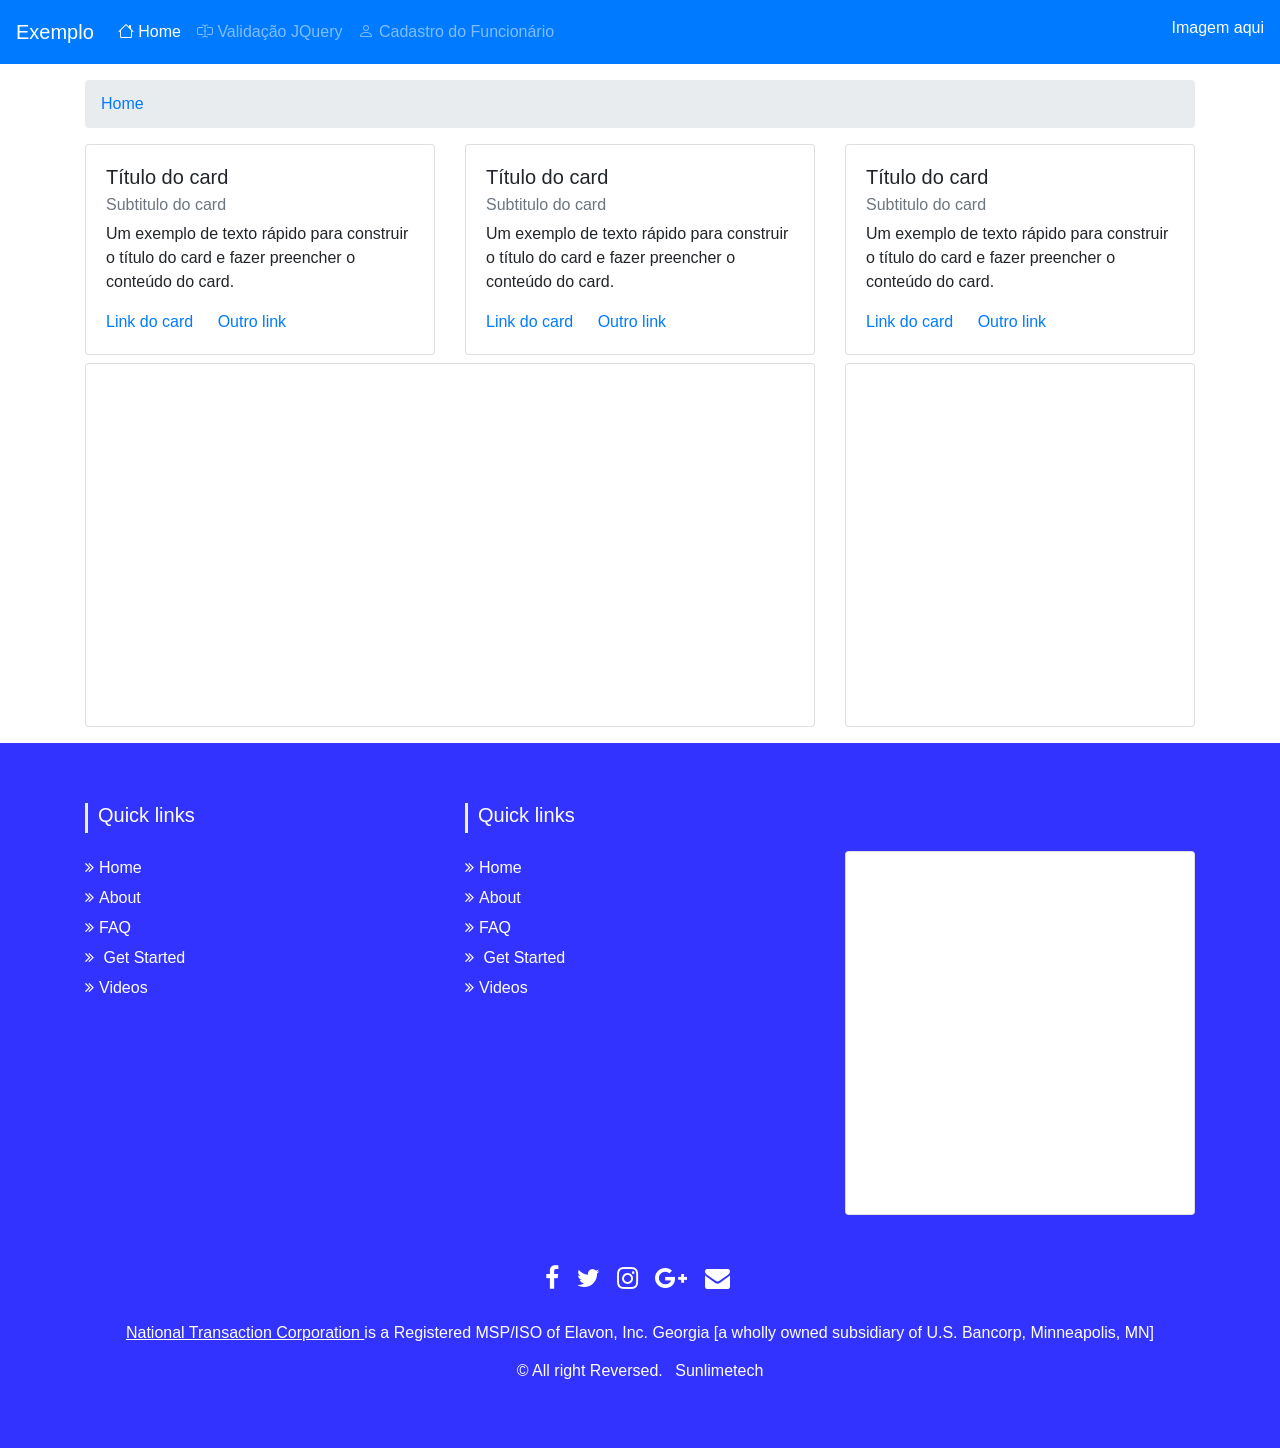
<file: index.html>
<!DOCTYPE html>
<html lang="pt-br">
    <head>
        <title>Bootstrap - Aula</title>
        <meta charset="UTF-8">
        <meta name="viewport" content="width=device-width, initial-scale=1.0">
        <link
            rel="stylesheet"
            href="https://stackpath.bootstrapcdn.com/bootstrap/4.1.3/css/bootstrap.min.css"
            integrity="sha384-MCw98/SFnGE8fJT3GXwEOngsV7Zt27NXFoaoApmYm81iuXoPkFOJwJ8ERdknLPMO"
            crossorigin="anonymous"
        >
        <link rel="stylesheet" href="https://cdn.jsdelivr.net/npm/bootstrap-icons@1.11.3/font/bootstrap-icons.min.css">
        <link href="css/estilo.css" rel="stylesheet" type="text/css">
    </head>
    <body>
        <nav class="navbar navbar-expand-lg navbar-dark sticky-top bg-primary">
            <!-- sticky-top -> fixo no topo com espaço com conteúdo abaixo)-->
            <a class="navbar-brand" href="index.html">Exemplo</a>
            <button
                class="navbar-toggler"
                type="button"
                data-toggle="collapse"
                data-target="#navbarNav"
                aria-controls="navbarNav"
                aria-expanded="false"
                aria-label="Alterna navegação"
            >
                <span class="navbar-toggler-icon"></span>
            </button>
            <div class="collapse navbar-collapse " id="navbarNav">
                <ul class="navbar-nav">
                    <li class="nav-item active">
                        <a class="nav-link" href="index.html" title="Página inicial">
                            <i class="bi bi-house"></i>
                            Home
                        </a>
                    </li>
                    <li class="nav-item">
                        <a class="nav-link" href="validacaoForm.html" title="entre em contato">
                            <i class="bi bi-input-cursor-text"></i>
                            Validação
                            JQuery
                        </a>
                    </li>
                    <li class="nav-item">
                        <a class="nav-link" href="validacaoFormExercicio.html" title="Formulário do Funcionário">
                            <i class="bi bi-person"></i>
                            Cadastro do Funcionário
                        </a>
                    </li>                    
                </ul>
            </div>
            <ul class="float-right">
                <li style="list-style:none;" class="mt-2">
                    <a style="text-decoration: none; color: white;" href="#">Imagem aqui</a>
                </li>
            </ul>
        </nav>
        <div class="container mt-3">
            <nav aria-label="breadcrumb">
                <ol class="breadcrumb">
                    <li class="breadcrumb-item">
                        <a href="#">Home</a>
                    </li>
                </ol>
            </nav>
            <div class="row">
                <div class="col-md-4 col-sm-12 mb-2">
                    <div class="card">
                        <div class="card-body">
                            <h5 class="card-title">Título do card</h5>
                            <h6 class="card-subtitle mb-2 text-muted">
                                Subtitulo
                                do card
                            </h6>
                            <p class="card-text">
                                Um exemplo de texto rápido para
                                construir o título do card e fazer preencher o
                                conteúdo do card.
                            </p>
                            <a href="#" class="card-link">Link do card</a>
                            <a href="#" class="card-link">Outro link</a>
                        </div>
                    </div>
                </div>
                <div class="col-md-4 col-sm-12 mb-2">
                    <div class="card">
                        <div class="card-body">
                            <h5 class="card-title">Título do card</h5>
                            <h6 class="card-subtitle mb-2 text-muted">
                                Subtitulo
                                do card
                            </h6>
                            <p class="card-text">
                                Um exemplo de texto rápido para
                                construir o título do card e fazer preencher o
                                conteúdo do card.
                            </p>
                            <a href="#" class="card-link">Link do card</a>
                            <a href="#" class="card-link">Outro link</a>
                        </div>
                    </div>
                </div>
                <div class="col-md-4 col-sm-12 mb-2">
                    <div class="card">
                        <div class="card-body">
                            <h5 class="card-title">Título do card</h5>
                            <h6 class="card-subtitle mb-2 text-muted">
                                Subtitulo
                                do card
                            </h6>
                            <p class="card-text">
                                Um exemplo de texto rápido para
                                construir o título do card e fazer preencher o
                                conteúdo do card.
                            </p>
                            <a href="#" class="card-link">Link do card</a>
                            <a href="#" class="card-link">Outro link</a>
                        </div>
                    </div>
                </div>
            </div>
            <!--fim row-->
            <div class="row">
                <div class="col-md-8 col-sm-12 mb-3">
                    <div class="card">
                        <div class="card-body">
                            <iframe
                                width="100%"
                                height="315"
                                src="https://www.youtube.com/embed/S45kHeWnT0M?si=tEM86J_IokliNMW8"
                                title="YouTube video player"
                                frameborder="0"
                                allow="accelerometer; autoplay; clipboard-write; encrypted-media; gyroscope; picture-in-picture; web-share"
                                referrerpolicy="strict-origin-when-cross-origin"
                                allowfullscreen
                            ></iframe>
                        </div>
                    </div>
                </div>
                <div class="col-md-4 col-sm-12 mb-3">
                    <div class="card">
                        <div class="card-body">
                            <iframe
                                src="https://www.google.com/maps/embed?pb=!1m18!1m12!1m3!1d3670.304234737327!2d-47.20515972545756!3d-23.085956244297464!2m3!1f0!2f0!3f0!3m2!1i1024!2i768!4f13.1!3m3!1m2!1s0x94c8b4b183d3173b%3A0xe4e10e5dd84bd49e!2sFatec!5e0!3m2!1spt-BR!2sbr!4v1716983275274!5m2!1spt-BR!2sbr"
                                width="100%"
                                height="315"
                                style="border:0;"
                                allowfullscreen
                                loading="lazy"
                                referrerpolicy="no-referrer-when-downgrade"
                            ></iframe>
                        </div>
                    </div>
                </div>
            </div>
        </div>
        <!-- Footer 
        peguei esse https://bootsnipp.com/snippets/rlXdE
        tem mais em https://bootsnipp.com/tags/footer/4
        -->
        <section id="footer">
            <div class="container">
                <div class="row text-center text-xs-center text-sm-left text-md-left">
                    <div class="col-xs-12 col-sm-4 col-md-4">
                        <h5>Quick links</h5>
                        <ul class="list-unstyled quick-links">
                            <li>
                                <a href="https://www.fiverr.com/share/qb8D02">
                                    <i class="fa fa-angle-double-right"></i>Home
                                </a>
                            </li>
                            <li>
                                <a href="https://www.fiverr.com/share/qb8D02">
                                    <i class="fa fa-angle-double-right"></i>About
                                </a>
                            </li>
                            <li>
                                <a href="https://www.fiverr.com/share/qb8D02">
                                    <i class="fa fa-angle-double-right"></i>FAQ
                                </a>
                            </li>
                            <li>
                                <a href="https://www.fiverr.com/share/qb8D02">
                                    <i class="fa fa-angle-double-right"></i>
                                    Get
                                    Started
                                </a>
                            </li>
                            <li>
                                <a href="https://www.fiverr.com/share/qb8D02">
                                    <i class="fa fa-angle-double-right"></i>Videos
                                </a>
                            </li>
                        </ul>
                    </div>
                    <div class="col-sm-12 col-md-4">
                        <h5>Quick links</h5>
                        <ul class="list-unstyled quick-links">
                            <li>
                                <a href="https://www.fiverr.com/share/qb8D02">
                                    <i class="fa fa-angle-double-right"></i>Home
                                </a>
                            </li>
                            <li>
                                <a href="https://www.fiverr.com/share/qb8D02">
                                    <i class="fa fa-angle-double-right"></i>About
                                </a>
                            </li>
                            <li>
                                <a href="https://www.fiverr.com/share/qb8D02">
                                    <i class="fa fa-angle-double-right"></i>FAQ
                                </a>
                            </li>
                            <li>
                                <a href="https://www.fiverr.com/share/qb8D02">
                                    <i class="fa fa-angle-double-right"></i>
                                    Get
                                    Started
                                </a>
                            </li>
                            <li>
                                <a href="https://www.fiverr.com/share/qb8D02">
                                    <i class="fa fa-angle-double-right"></i>Videos
                                </a>
                            </li>
                        </ul>
                    </div>
                    <div class="col-sm-12 col-md-4  mt-sm-5">
                        <div class="card">
                            <div class="card-body">
                                <iframe
                                    src="https://www.google.com/maps/embed?pb=!1m18!1m12!1m3!1d3670.304234737327!2d-47.20515972545756!3d-23.085956244297464!2m3!1f0!2f0!3f0!3m2!1i1024!2i768!4f13.1!3m3!1m2!1s0x94c8b4b183d3173b%3A0xe4e10e5dd84bd49e!2sFatec!5e0!3m2!1spt-BR!2sbr!4v1716983275274!5m2!1spt-BR!2sbr"
                                    width="100%"
                                    height="315"
                                    style="border:0;"
                                    allowfullscreen
                                    loading="lazy"
                                    referrerpolicy="no-referrer-when-downgrade"
                                ></iframe>
                            </div>
                        </div>
                    </div>
                </div>
                <div class="row">
                    <div class="col-sm-12 col-md-12 mt-2 mt-sm-5">
                        <ul class="list-unstyled list-inline social text-center">
                            <li class="list-inline-item">
                                <a href="https://www.fiverr.com/share/qb8D02">
                                    <i class="fa fa-facebook"></i>
                                </a>
                            </li>
                            <li class="list-inline-item">
                                <a href="https://www.fiverr.com/share/qb8D02">
                                    <i class="fa fa-twitter"></i>
                                </a>
                            </li>
                            <li class="list-inline-item">
                                <a href="https://www.fiverr.com/share/qb8D02">
                                    <i class="fa fa-instagram"></i>
                                </a>
                            </li>
                            <li class="list-inline-item">
                                <a href="https://www.fiverr.com/share/qb8D02">
                                    <i class="fa fa-google-plus"></i>
                                </a>
                            </li>
                            <li class="list-inline-item">
                                <a href="https://www.fiverr.com/share/qb8D02" target="_blank">
                                    <i class="fa fa-envelope"></i>
                                </a>
                            </li>
                        </ul>
                    </div>
                    <hr>
                </div>
                <div class="row">
                    <div class="col-sm-12 col-md-12 mt-2 mt-sm-2 text-center text-white">
                        <p>
                            <u>
                                <a href="https://www.nationaltransaction.com/">
                                    National
                                    Transaction Corporation
                                </a>
                            </u>
                            is a
                            Registered MSP/ISO of Elavon, Inc. Georgia [a wholly
                            owned subsidiary of U.S. Bancorp, Minneapolis,
                            MN]
                        </p>
                        <p class="h6">© All right Reversed.
                            <a class="text-green ml-2" href="https://www.sunlimetech.com" target="_blank">Sunlimetech</a>
                        </p>
                    </div>
                    <hr>
                </div>
            </div>
        </section>
        <!-- ./Footer -->
        <script src="https://ajax.googleapis.com/ajax/libs/jquery/3.7.1/jquery.min.js"></script>
        <script src="https://cdnjs.cloudflare.com/ajax/libs/popper.js/1.14.3/umd/popper.min.js" integrity="sha384-ZMP7rVo3mIykV+2+9J3UJ46jBk0WLaUAdn689aCwoqbBJiSnjAK/l8WvCWPIPm49" crossorigin="anonymous"></script>
        <script src="https://stackpath.bootstrapcdn.com/bootstrap/4.1.3/js/bootstrap.min.js" integrity="sha384-ChfqqxuZUCnJSK3+MXmPNIyE6ZbWh2IMqE241rYiqJxyMiZ6OW/JmZQ5stwEULTy" crossorigin="anonymous"></script>
    </body>
</html>
</file>
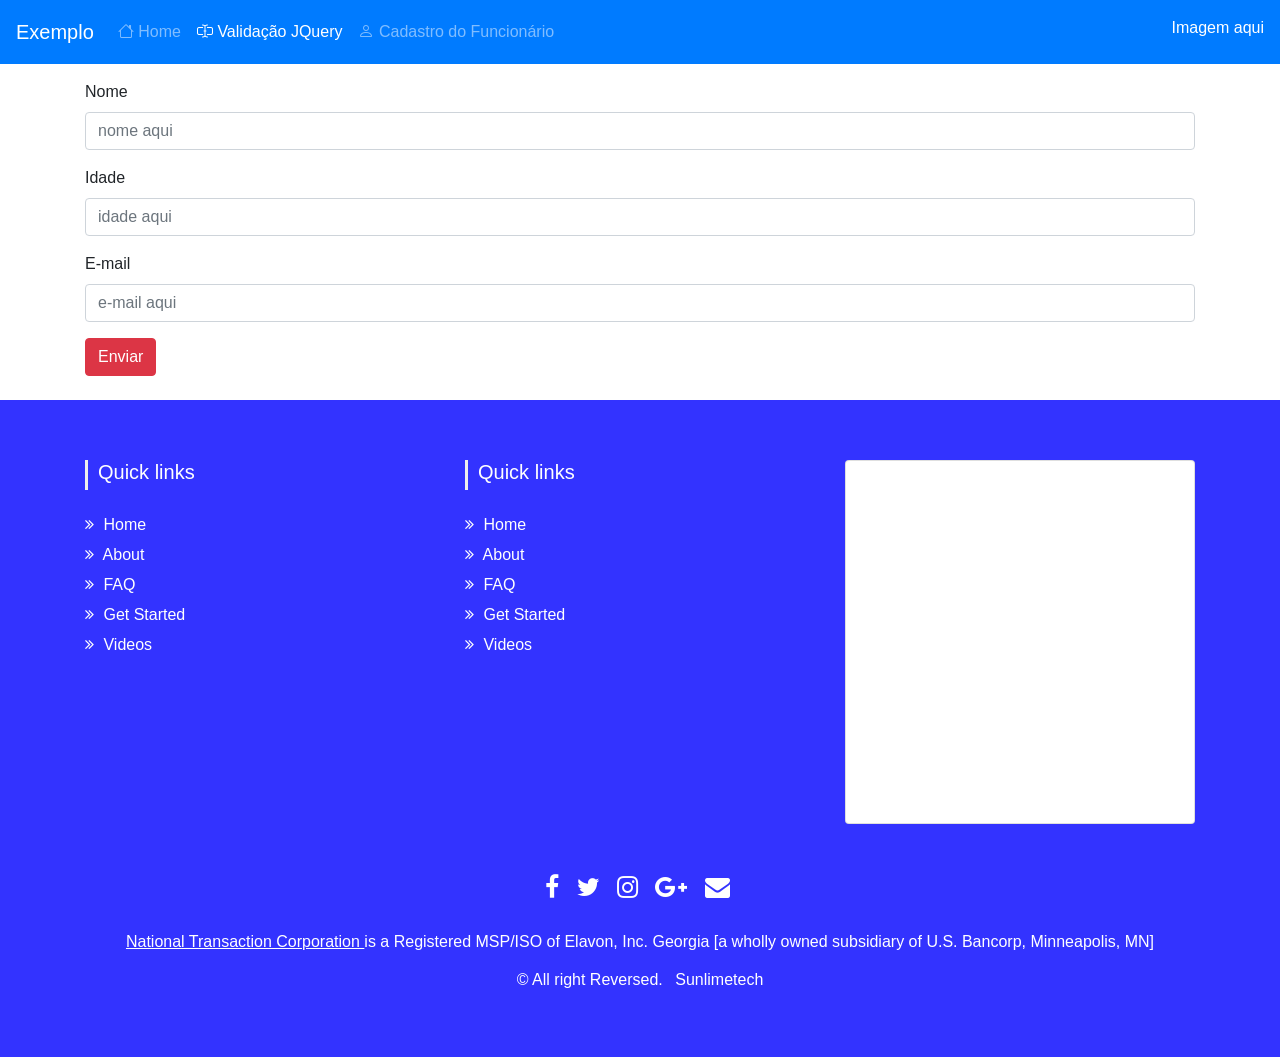
<file: validacaoForm.html>
<!DOCTYPE html>
<html>
    <head>
        <title>Bootstrap - Aula</title>
        <meta charset="UTF-8">
        <meta name="viewport" content="width=device-width, initial-scale=1.0">
        <link
            rel="stylesheet"
            href="https://stackpath.bootstrapcdn.com/bootstrap/4.1.3/css/bootstrap.min.css"
            integrity="sha384-MCw98/SFnGE8fJT3GXwEOngsV7Zt27NXFoaoApmYm81iuXoPkFOJwJ8ERdknLPMO"
            crossorigin="anonymous"
        >
        <link rel="stylesheet" href="https://cdn.jsdelivr.net/npm/bootstrap-icons@1.11.3/font/bootstrap-icons.min.css">
        <link href="css/estilo.css" rel="stylesheet" type="text/css">
    </head>
    <body>
        <nav class="navbar navbar-expand-lg navbar-dark sticky-top bg-primary">
            <!-- sticky-top -> fixo no topo com espaço com conteúdo abaixo)-->
            <a class="navbar-brand" href="index.html">Exemplo</a>
            <button
                class="navbar-toggler"
                type="button"
                data-toggle="collapse"
                data-target="#navbarNav"
                aria-controls="navbarNav"
                aria-expanded="false"
                aria-label="Alterna navegação"
            >
                <span class="navbar-toggler-icon"></span>
            </button>
            <div class="collapse navbar-collapse " id="navbarNav">
                <ul class="navbar-nav">
                    <li class="nav-item">
                        <a class="nav-link" href="index.html" title="Página inicial">
                            <i class="bi bi-house"></i>
                            Home
                        </a>
                    </li>
                    <li class="nav-item active">
                        <a class="nav-link" href="validacaoForm.html" title="entre em contato">
                            <i class="bi bi-input-cursor-text"></i>
                            Validação
                            JQuery
                        </a>
                    </li>
                    <li class="nav-item">
                        <a class="nav-link" href="validacaoFormExercicio.html" title="Formulário do Funcionário">
                            <i class="bi bi-person"></i>
                            Cadastro do Funcionário
                        </a>
                    </li>                    
                </ul>
            </div>
            <ul class="float-right">
                <li style="list-style:none;" class="mt-2">
                    <a style="text-decoration: none; color: white;" href="#">Imagem aqui</a> <!---->
                </li>
            </ul>
        </nav>
        <div class="container mt-3">
            <div class="row mb-3">
                <div class="col-md-12 col-sm-12 mb-2">
                    <form
                        class="cmxform"
                        id="formExemplo"
                        method="get"
                        action
                    >
                        <fieldset>
                            <!--https://jqueryvalidation.org/documentation/-->
                            <div class="form-group">
                                <label for="txtnome">Nome</label>
                                <input
                                    type="text"
                                    class="form-control"
                                    placeholder="nome aqui"
                                    id="txtnome"
                                    required
                                    minlength="2"
                                    name="txtnome"
                                >
                            </div>
                            <div class="form-group">
                                <label for="txtidade">Idade</label>
                                <input
                                    type="number"
                                    step="1"
                                    class="form-control"
                                    id="txtidade"
                                    min="18"
                                    max="100"
                                    name="txtidade"
                                    required
                                    placeholder="idade aqui"
                                >
                            </div>
                            <div class="form-group">
                                <label for="txtemail">E-mail</label>
                                <input
                                    type="email"
                                    class="form-control"
                                    placeholder="e-mail aqui"
                                    id="txtemail"
                                    name="txtemail"
                                    required
                                >
                            </div>
                            <input type="submit" class="btn btn-danger" value="Enviar">
                        </div>
                    </fieldset>
                </form>
            </div>
        </div>
        <!-- Footer 
            peguei esse https://bootsnipp.com/snippets/rlXdE
            tem mais em https://bootsnipp.com/tags/footer/4
            -->
        <section id="footer">
            <div class="container">
                <div class="row text-center text-xs-center text-sm-left text-md-left">
                    <div class="col-xs-12 col-sm-4 col-md-4">
                        <h5>Quick links</h5>
                        <ul class="list-unstyled quick-links">
                            <li>
                                <a href="https://www.fiverr.com/share/qb8D02">
                                    <i class="fa fa-angle-double-right"></i>
                                    Home
                                </a>
                            </li>
                            <li>
                                <a href="https://www.fiverr.com/share/qb8D02">
                                    <i class="fa fa-angle-double-right"></i>
                                    About
                                </a>
                            </li>
                            <li>
                                <a href="https://www.fiverr.com/share/qb8D02">
                                    <i class="fa fa-angle-double-right"></i>
                                    FAQ
                                </a>
                            </li>
                            <li>
                                <a href="https://www.fiverr.com/share/qb8D02">
                                    <i class="fa fa-angle-double-right"></i>
                                    Get
                                        Started
                                </a>
                            </li>
                            <li>
                                <a href="https://www.fiverr.com/share/qb8D02">
                                    <i class="fa fa-angle-double-right"></i>
                                    Videos
                                </a>
                            </li>
                        </ul>
                    </div>
                    <div class="col-xs-12 col-sm-4 col-md-4">
                        <h5>Quick links</h5>
                        <ul class="list-unstyled quick-links">
                            <li>
                                <a href="https://www.fiverr.com/share/qb8D02">
                                    <i class="fa fa-angle-double-right"></i>
                                    Home
                                </a>
                            </li>
                            <li>
                                <a href="https://www.fiverr.com/share/qb8D02">
                                    <i class="fa fa-angle-double-right"></i>
                                    About
                                </a>
                            </li>
                            <li>
                                <a href="https://www.fiverr.com/share/qb8D02">
                                    <i class="fa fa-angle-double-right"></i>
                                    FAQ
                                </a>
                            </li>
                            <li>
                                <a href="https://www.fiverr.com/share/qb8D02">
                                    <i class="fa fa-angle-double-right"></i>
                                    Get
                                        Started
                                </a>
                            </li>
                            <li>
                                <a href="https://www.fiverr.com/share/qb8D02">
                                    <i class="fa fa-angle-double-right"></i>
                                    Videos
                                </a>
                            </li>
                        </ul>
                    </div>
                    <div class="col-xs-12 col-sm-4 col-md-4">
                        <div class="card">
                            <div class="card-body">
                                <iframe
                                    src="https://www.google.com/maps/embed?pb=!1m18!1m12!1m3!1d3670.304234737327!2d-47.20515972545756!3d-23.085956244297464!2m3!1f0!2f0!3f0!3m2!1i1024!2i768!4f13.1!3m3!1m2!1s0x94c8b4b183d3173b%3A0xe4e10e5dd84bd49e!2sFatec!5e0!3m2!1spt-BR!2sbr!4v1716983275274!5m2!1spt-BR!2sbr"
                                    width="100%"
                                    height="315"
                                    style="border:0;"
                                    allowfullscreen
                                    loading="lazy"
                                    referrerpolicy="no-referrer-when-downgrade"
                                ></iframe>
                            </div>
                        </div>
                    </div>
                </div>
                <div class="row">
                    <div class="col-xs-12 col-sm-12 col-md-12 mt-2 mt-sm-5">
                        <ul class="list-unstyled list-inline social text-center">
                            <li class="list-inline-item">
                                <a href="https://www.fiverr.com/share/qb8D02" title="descrição">
                                    <i class="fa fa-facebook"></i>
                                </a>
                            </li>
                            <li class="list-inline-item">
                                <a href="https://www.fiverr.com/share/qb8D02" title="descrição">
                                    <i class="fa fa-twitter"></i>
                                </a>
                            </li>
                            <li class="list-inline-item">
                                <a href="https://www.fiverr.com/share/qb8D02" title="descrição">
                                    <i class="fa fa-instagram"></i>
                                </a>
                            </li>
                            <li class="list-inline-item">
                                <a href="https://www.fiverr.com/share/qb8D02" title="descrição">
                                    <i class="fa fa-google-plus"></i>
                                </a>
                            </li>
                            <li class="list-inline-item">
                                <a
                                    rel="noopener"
                                    href="https://www.fiverr.com/share/qb8D02"
                                    target="_blank"
                                    title="descrição"
                                >
                                    <i class="fa fa-envelope"></i>
                                </a>
                            </li>
                        </ul>
                    </div>
                    <hr>
                </div>
                <div class="row">
                    <div class="col-xs-12 col-sm-12 col-md-12 mt-2 mt-sm-2 text-center text-white">
                        <p>
                            <u>
                                <a href="https://www.nationaltransaction.com/">
                                    National
                                        Transaction Corporation
                                </a>
                            </u>
                            is a
                                Registered MSP/ISO of Elavon, Inc. Georgia [a wholly
                                owned subsidiary of U.S. Bancorp, Minneapolis,
                                MN]
                        </p>
                        <p class="h6">
                            © All right Reversed.
                            <a
                                rel="noopener"
                                class="text-green ml-2"
                                href="https://www.sunlimetech.com"
                                target="_blank"
                            >Sunlimetech</a>
                        </p>
                    </div>
                    <hr>
                </div>
            </div>
        </section>
        <!-- ./Footer -->
        <script src="https://ajax.googleapis.com/ajax/libs/jquery/3.7.1/jquery.min.js"></script>
        <script src="https://cdnjs.cloudflare.com/ajax/libs/popper.js/1.14.3/umd/popper.min.js"></script>
        <script src="https://stackpath.bootstrapcdn.com/bootstrap/4.1.3/js/bootstrap.min.js"></script>
        <!--validação-->
        <script src="http://jqueryvalidation.org/files/dist/jquery.validate.js"></script>
        <!--regras adicionais de validação-->
        <script src="http://jqueryvalidation.org/files/dist
            /additional-methods.min.js"></script>
        <!--seu script de validação-->
        <script src="js/validacao.js"></script>
    </body>
</html>
</file>
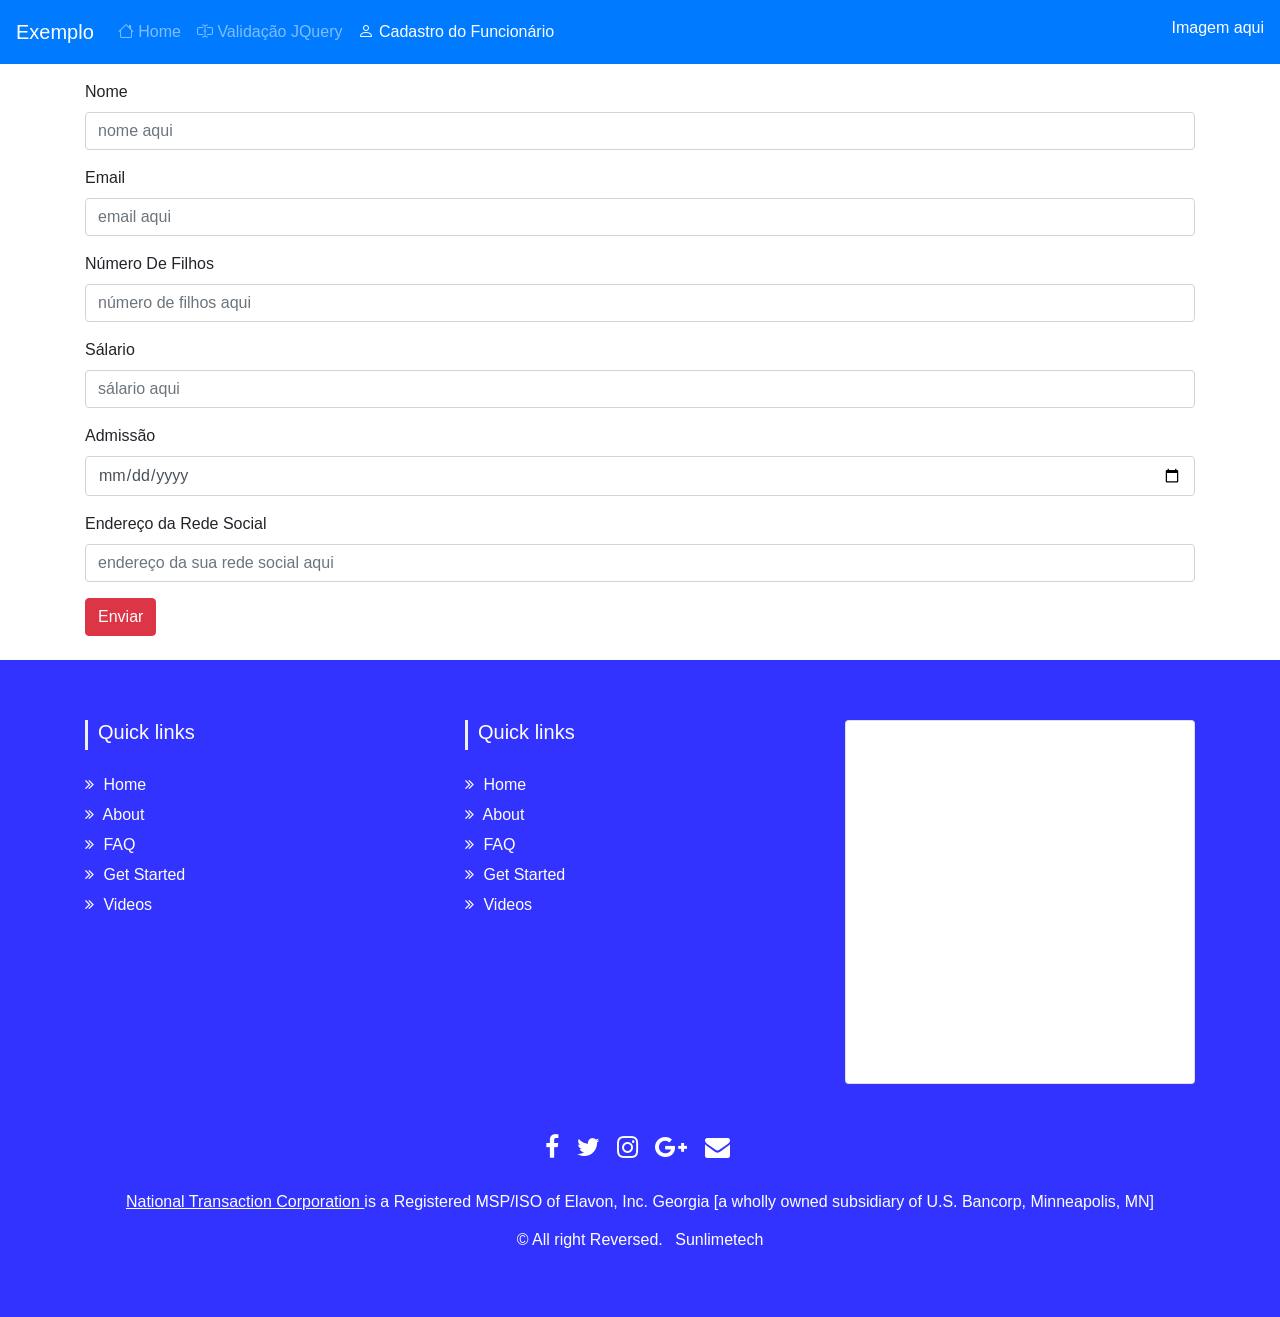
<file: validacaoFormExercicio.html>
<!DOCTYPE html>
<html>
    <head>
        <title>Bootstrap - Aula</title>
        <meta charset="UTF-8">
        <meta name="viewport" content="width=device-width, initial-scale=1.0">
        <link
            rel="stylesheet"
            href="https://stackpath.bootstrapcdn.com/bootstrap/4.1.3/css/bootstrap.min.css"
            integrity="sha384-MCw98/SFnGE8fJT3GXwEOngsV7Zt27NXFoaoApmYm81iuXoPkFOJwJ8ERdknLPMO"
            crossorigin="anonymous"
        >
        <link rel="stylesheet" href="https://cdn.jsdelivr.net/npm/bootstrap-icons@1.11.3/font/bootstrap-icons.min.css">
        <link href="css/estilo.css" rel="stylesheet" type="text/css">
    </head>
    <body>
        <nav class="navbar navbar-expand-lg navbar-dark sticky-top bg-primary">
            <!-- sticky-top -> fixo no topo com espaço com conteúdo abaixo)-->
            <a class="navbar-brand" href="index.html">Exemplo</a>
            <button
                class="navbar-toggler"
                type="button"
                data-toggle="collapse"
                data-target="#navbarNav"
                aria-controls="navbarNav"
                aria-expanded="false"
                aria-label="Alterna navegação"
            >
                <span class="navbar-toggler-icon"></span>
            </button>
            <div class="collapse navbar-collapse " id="navbarNav">
                <ul class="navbar-nav">
                    <li class="nav-item">
                        <a class="nav-link" href="index.html" title="Página inicial">
                            <i class="bi bi-house"></i>
                            Home
                        </a>
                    </li>
                    <li class="nav-item">
                        <a class="nav-link" href="validacaoForm.html" title="entre em contato">
                            <i class="bi bi-input-cursor-text"></i>
                            Validação
                            JQuery
                        </a>
                    </li>
                    <li class="nav-item active">
                        <a class="nav-link" href="validacaoFormExercicio.html" title="Formulário do Funcionário">
                            <i class="bi bi-person"></i>
                            Cadastro do Funcionário
                        </a>
                    </li>
                </ul>
            </div>
            <ul class="float-right">
                <li style="list-style:none;" class="mt-2">
                    <a style="text-decoration: none; color: white;" href="#">Imagem aqui</a> <!---->
                </li>
            </ul>
        </nav>            
        <div class="container mt-3">
            <div class="row mb-3">
                <div class="col-md-12 col-sm-12 mb-2">
                    <form
                        class="cmxform"
                        id="formExercicio"
                        method="get"
                        action
                    >
                        <fieldset>
                            <!--https://jqueryvalidation.org/documentation/-->
                            <div class="form-group">
                                <label for="txtnomeEx">Nome</label>
                                <input
                                    type="text"
                                    class="form-control"
                                    placeholder="nome aqui"
                                    id="txtnomeEx"
                                    minlength="5"
                                    maxlength="50"
                                    name="txtnomeEx"
                                    required
                                >
                                </div>
                            <div class="form-group">
                                <label for="txtemailEx">Email</label>
                                <input
                                    type="email"
                                    class="form-control"
                                    placeholder="email aqui"
                                    id="txtemailEx"
                                    name="txtemailEx"
                                    required
                                >
                                </div>
                            <div class="form-group">
                                <label for="txtnfilhos">Número De Filhos</label>
                                <input
                                    type="number"
                                    step="1"
                                    class="form-control"
                                    placeholder="número de filhos aqui"
                                    id="txtnfilhos"
                                    name="txtnfilhos"
                                    min="0"
                                    max="10"
                                    required
                                > 
                                </div>
                            <div class="form-group">
                                <label for="txtsalario">Sálario</label>
                                <input
                                    type="number"
                                    step="any"
                                    class="form-control"
                                    placeholder="sálario aqui"
                                    id="txtsalario"
                                    name="txtsalario"
                                    min="2000"
                                    max="10000"
                                    required
                                > 
                                </div>
                            <div class="form-group">
                                <label for="txtadmissao">Admissão</label>
                                <input
                                     type="date"
                                     class="form-control"
                                     placeholder="admissão aqui"
                                     id="txtadmissao"
                                     name="txtadmissao"
                                     required
                                >
                                </div>
                            <div class="form-group">
                                <label for="txtredesocial">Endereço da Rede Social</label>
                                <input
                                     type="url"
                                     class="form-control"
                                     placeholder="endereço da sua rede social aqui"
                                     id="txtredesocial"
                                     name="txtredesocial"
                                     required
                                     >
                                     </div>
                                     <input type="submit" class="btn btn-danger" value="Enviar">
                                    </div>
                                </fieldset>
                            </form>
                        </div>
                    </div>    
                    <!-- Footer 
            peguei esse https://bootsnipp.com/snippets/rlXdE
            tem mais em https://bootsnipp.com/tags/footer/4
            -->
        <section id="footer">
            <div class="container">
                <div class="row text-center text-xs-center text-sm-left text-md-left">
                    <div class="col-xs-12 col-sm-4 col-md-4">
                        <h5>Quick links</h5>
                        <ul class="list-unstyled quick-links">
                            <li>
                                <a href="https://www.fiverr.com/share/qb8D02">
                                    <i class="fa fa-angle-double-right"></i>
                                    Home
                                </a>
                            </li>
                            <li>
                                <a href="https://www.fiverr.com/share/qb8D02">
                                    <i class="fa fa-angle-double-right"></i>
                                    About
                                </a>
                            </li>
                            <li>
                                <a href="https://www.fiverr.com/share/qb8D02">
                                    <i class="fa fa-angle-double-right"></i>
                                    FAQ
                                </a>
                            </li>
                            <li>
                                <a href="https://www.fiverr.com/share/qb8D02">
                                    <i class="fa fa-angle-double-right"></i>
                                    Get
                                        Started
                                </a>
                            </li>
                            <li>
                                <a href="https://www.fiverr.com/share/qb8D02">
                                    <i class="fa fa-angle-double-right"></i>
                                    Videos
                                </a>
                            </li>
                        </ul>
                    </div>
                    <div class="col-xs-12 col-sm-4 col-md-4">
                        <h5>Quick links</h5>
                        <ul class="list-unstyled quick-links">
                            <li>
                                <a href="https://www.fiverr.com/share/qb8D02">
                                    <i class="fa fa-angle-double-right"></i>
                                    Home
                                </a>
                            </li>
                            <li>
                                <a href="https://www.fiverr.com/share/qb8D02">
                                    <i class="fa fa-angle-double-right"></i>
                                    About
                                </a>
                            </li>
                            <li>
                                <a href="https://www.fiverr.com/share/qb8D02">
                                    <i class="fa fa-angle-double-right"></i>
                                    FAQ
                                </a>
                            </li>
                            <li>
                                <a href="https://www.fiverr.com/share/qb8D02">
                                    <i class="fa fa-angle-double-right"></i>
                                    Get
                                        Started
                                </a>
                            </li>
                            <li>
                                <a href="https://www.fiverr.com/share/qb8D02">
                                    <i class="fa fa-angle-double-right"></i>
                                    Videos
                                </a>
                            </li>
                        </ul>
                    </div>
                    <div class="col-xs-12 col-sm-4 col-md-4">
                        <div class="card">
                            <div class="card-body">
                                <iframe
                                    src="https://www.google.com/maps/embed?pb=!1m18!1m12!1m3!1d3670.304234737327!2d-47.20515972545756!3d-23.085956244297464!2m3!1f0!2f0!3f0!3m2!1i1024!2i768!4f13.1!3m3!1m2!1s0x94c8b4b183d3173b%3A0xe4e10e5dd84bd49e!2sFatec!5e0!3m2!1spt-BR!2sbr!4v1716983275274!5m2!1spt-BR!2sbr"
                                    width="100%"
                                    height="315"
                                    style="border:0;"
                                    allowfullscreen
                                    loading="lazy"
                                    referrerpolicy="no-referrer-when-downgrade"
                                ></iframe>
                            </div>
                        </div>
                    </div>
                </div>
                <div class="row">
                    <div class="col-xs-12 col-sm-12 col-md-12 mt-2 mt-sm-5">
                        <ul class="list-unstyled list-inline social text-center">
                            <li class="list-inline-item">
                                <a href="https://www.fiverr.com/share/qb8D02" title="descrição">
                                    <i class="fa fa-facebook"></i>
                                </a>
                            </li>
                            <li class="list-inline-item">
                                <a href="https://www.fiverr.com/share/qb8D02" title="descrição">
                                    <i class="fa fa-twitter"></i>
                                </a>
                            </li>
                            <li class="list-inline-item">
                                <a href="https://www.fiverr.com/share/qb8D02" title="descrição">
                                    <i class="fa fa-instagram"></i>
                                </a>
                            </li>
                            <li class="list-inline-item">
                                <a href="https://www.fiverr.com/share/qb8D02" title="descrição">
                                    <i class="fa fa-google-plus"></i>
                                </a>
                            </li>
                            <li class="list-inline-item">
                                <a
                                    rel="noopener"
                                    href="https://www.fiverr.com/share/qb8D02"
                                    target="_blank"
                                    title="descrição"
                                >
                                    <i class="fa fa-envelope"></i>
                                </a>
                            </li>
                        </ul>
                    </div>
                    <hr>
                </div>
                <div class="row">
                    <div class="col-xs-12 col-sm-12 col-md-12 mt-2 mt-sm-2 text-center text-white">
                        <p>
                            <u>
                                <a href="https://www.nationaltransaction.com/">
                                    National
                                        Transaction Corporation
                                </a>
                            </u>
                            is a
                                Registered MSP/ISO of Elavon, Inc. Georgia [a wholly
                                owned subsidiary of U.S. Bancorp, Minneapolis,
                                MN]
                        </p>
                        <p class="h6">
                            © All right Reversed.
                            <a
                                rel="noopener"
                                class="text-green ml-2"
                                href="https://www.sunlimetech.com"
                                target="_blank"
                            >Sunlimetech</a>
                        </p>
                    </div>
                    <hr>
                </div>
            </div>
        </section>                    

            <script src="https://ajax.googleapis.com/ajax/libs/jquery/3.7.1/jquery.min.js"></script>
        <script src="https://cdnjs.cloudflare.com/ajax/libs/popper.js/1.14.3/umd/popper.min.js"></script>
        <script src="https://stackpath.bootstrapcdn.com/bootstrap/4.1.3/js/bootstrap.min.js"></script>
        <!--validação-->
        <script src="http://jqueryvalidation.org/files/dist/jquery.validate.js"></script>
        <!--regras adicionais de validação-->
        <script src="http://jqueryvalidation.org/files/dist
            /additional-methods.min.js"></script>
        <!--seu script de validação-->
        <script src="js/validacao.js"></script>
    </body>
</html>
</file>
<file: css/estilo.css>
/* Footer */
@import url('https://maxcdn.bootstrapcdn.com/font-awesome/4.7.0/css/font-awesome.min.css');
section {
    padding: 60px 0;
}

section .section-title {
    text-align: center;
    color: #007b5e;
    margin-bottom: 50px;
    text-transform: uppercase;
}
#footer {
    background: #3333ff !important;
}
#footer h5{
	padding-left: 10px;
    border-left: 3px solid #eeeeee;
    padding-bottom: 6px;
    margin-bottom: 20px;
    color:#ffffff;
}
#footer a {
    color: #ffffff;
    text-decoration: none !important;
    background-color: transparent;
    -webkit-text-decoration-skip: objects;
}
#footer ul.social li{
	padding: 3px 0;
}
#footer ul.social li a i {
    margin-right: 5px;
	font-size:25px;
	-webkit-transition: .5s all ease;
	-moz-transition: .5s all ease;
	transition: .5s all ease;
}
#footer ul.social li:hover a i {
	font-size:30px;
	margin-top:-10px;
}
#footer ul.social li a,
#footer ul.quick-links li a{
	color:#ffffff;
}
#footer ul.social li a:hover{
	color:#eeeeee;
}
#footer ul.quick-links li{
	padding: 3px 0;
	-webkit-transition: .5s all ease;
	-moz-transition: .5s all ease;
	transition: .5s all ease;
}
#footer ul.quick-links li:hover{
	padding: 3px 0;
	margin-left:5px;
	font-weight:700;
}
#footer ul.quick-links li a i{
	margin-right: 5px;
}
#footer ul.quick-links li:hover a i {
    font-weight: 700;
}

@media (max-width:767px){
	#footer h5 {
    padding-left: 0;
    border-left: transparent;
    padding-bottom: 0px;
    margin-bottom: 10px;
}
}
</file>
